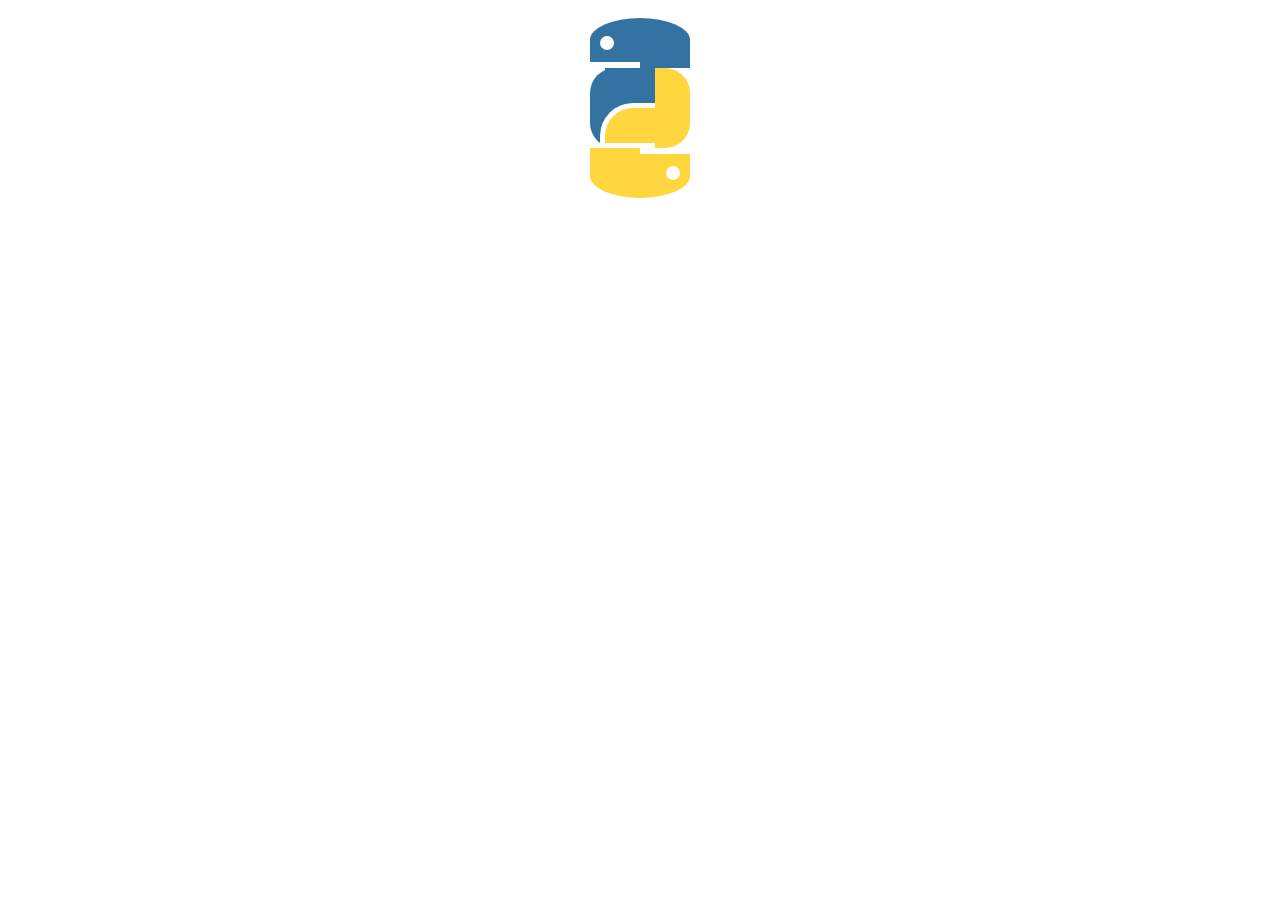
<file: pytonicon.html>
<!DOCTYPE html>
<html lang="en">
    <head>
        <meta charset="UTF-8">
        <meta name="viewport" content="width=device-width, initial-scale=1.0">
        <title>Document</title>
        <link rel="stylesheet" href="python-style.css">
    </head>
    <body>
        <div class="pyicon">
            <div class="py-head py-uper"></div>
            <div class="py-boby"></div>
            <div class="py-head py-lower"></div>
        </div>
        </body>
    </html>
</file>
<file: python-style.css>
.python-icon{
    height: 100vh;
    margin: 0;
    display: flex;
}
.pyicon{
    display: flex;
    flex-direction: column;
    width: 200px;
    height: 200px;
    margin: auto;
    justify-content: center;
    align-items: center;
    row-gap: 6px;
}
.py-head{
    position: relative;
    width: 100px;
    height: 44px;
    background: #3372a1;
    border-radius: 50% 50% 0 0;

}
.py-lower{
    background: #ffd63d;
    border-radius: 0 0 50% 50%;
}
.py-head::before{
    content: "";
    position: absolute;
    top: 50%;
    width: 14px;
    height: 14px;
    border-radius: 50%;
    transform: translateY(-50%);
    background: #fff;
}
.py-uper::before{
    margin-top: 3px;
    left: 10px;
}
.py-lower::before{
    right: 10px;
    margin-top: -3px;
}
.py-head::after{
    content: "";
    width: 50px;
    height: 6px;
    position: absolute;
    background: #3372a1;
}
.py-uper::after{
    bottom: -6px;
    right: 0;
}
.py-lower::after{
    top: -6px;
    background: #ffd63d;
}
.py-boby{
    position: relative;
    width: 100px;
    height: 80px;
    border-radius: 25px;
    background: linear-gradient(to right, #3372a1, 50%, #ffd63d 50%);
}
.py-boby::after,.py-boby::before{
    content: "";
    width: 50px;
    height: 40px;
    right: 35px;
    position: absolute;
    background: #3372a1;
}
.py-boby::after{
    border-radius: 0 0 33px 0;
    /* border-right: 5px solid #fff; */
    border-bottom : 5px solid #fff;
}
.py-boby::after{

    /* right: 90px; */
    bottom: 0;
    height: 35px;
    border-radius: 33px 0 0 0;
    background: #ffd63d;
    border-top: 5px solid #fff;
    border-left: 5px solid #fff;
}
</file>
